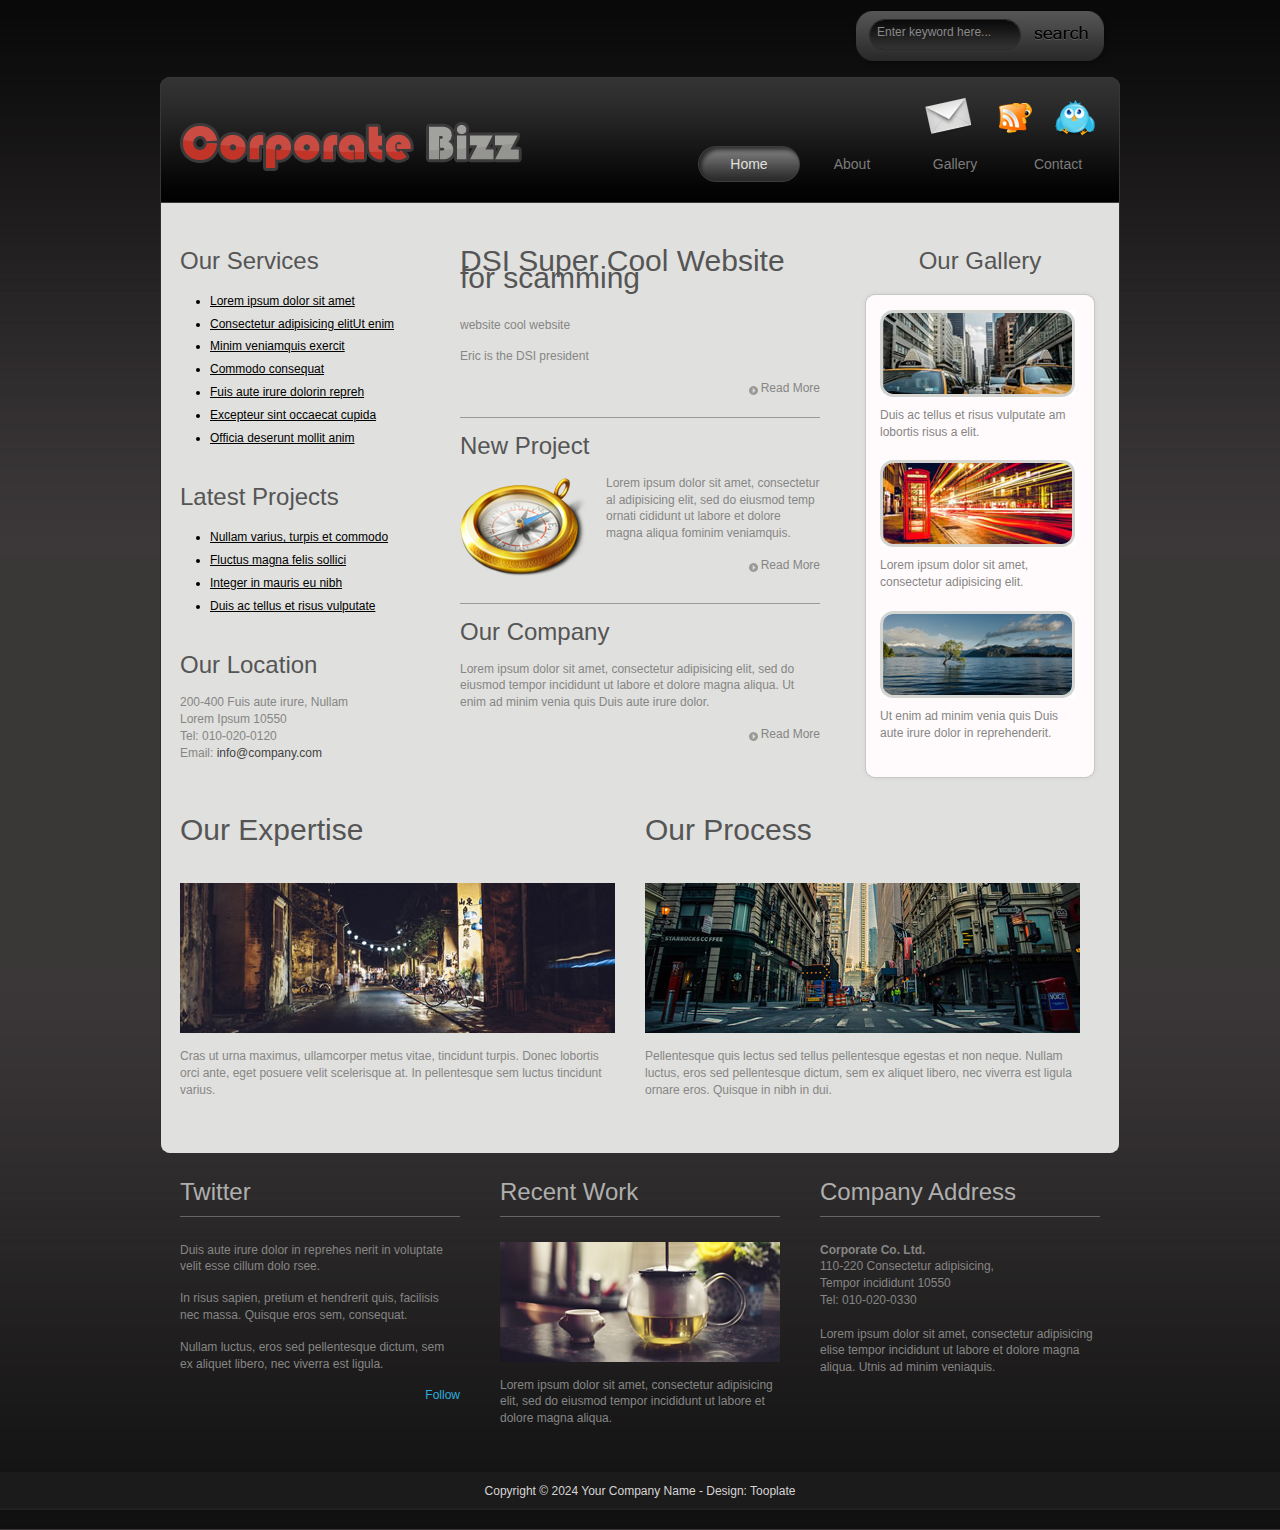
<file: index.html>
<!DOCTYPE html PUBLIC "-//W3C//DTD XHTML 1.0 Transitional//EN" "http://www.w3.org/TR/xhtml1/DTD/xhtml1-transitional.dtd">
<html xmlns="http://www.w3.org/1999/xhtml">
<head>
<meta http-equiv="Content-Type" content="text/html; charset=utf-8" />
<title>Corporate HTML Template</title>
<meta name="keywords" content="" />
<meta name="description" content="" />
<!--

Template 2074 Corporate

http://www.tooplate.com/view/2074-corporate

-->
<link href="tooplate_style.css" rel="stylesheet" type="text/css" />

<script language="javascript" type="text/javascript">
function clearText(field){

    if (field.defaultValue == field.value) field.value = '';
    else if (field.value == '') field.value = field.defaultValue;

}
</script>

</head>
<body>

<div id="tooplate_body_wrapper">
	<div id="tooplate_wrapper">
    	
        <div id="tooplate_top">
            <div id="search_box">
                <form action="#" method="get">
                    <input type="text" value="Enter keyword here..." name="q" size="10" id="searchfield" title="searchfield" onfocus="clearText(this)" onblur="clearText(this)" />
                    <input type="submit" name="Search" value="" id="searchbutton" title="Search" />
                </form>
            </div>
            <div class="cleaner"></div>
		</div> <!-- end of tooplate_top -->    
        
        <div id="tooplate_header">
            <div id="site_title">
                <h1><a href="#">Corporate Template</a></h1>
            </div>
            <div id="header_right">
                <div id="social_links">
                    <a href="#"><img src="images/mail.png" alt="Contact" /></a>
                    <a href="#"><img src="images/rss.png" alt="RSS" /></a>
                    <a href="#"><img src="images/twitter_01.png" alt="Twitter" /></a>            
                </div>
                <div id="tooplate_menu">
                    <ul>
                        <li><a href="index.html" class="current">Home</a></li>
                        <li><a href="about.html">About</a></li>
                        <li><a href="gallery.html">Gallery</a></li>
                        <li><a href="contact.html">Contact</a></li>
                    </ul>    	
                </div> <!-- end of tooplate_menu -->
            </div>
            <div class="cleaner"></div>
        </div> <!-- end of tooplate_header -->
        
        <div id="tooplate_main">
        	<div class="cleaner h20"></div>
            
            <div class="tooplate_sidebar float_l">
            	<div class="content_box">
                    <h3>Our Services</h3>
                    <ul class="tmo_list">
                        <li><a href="#">Lorem ipsum dolor sit amet</a></li>
                        <li><a href="#">Consectetur adipisicing elitUt enim</a></li>
                        <li><a href="#">Minim veniamquis exercit</a></li>
                        <li><a href="#">Commodo consequat</a></li>
                        <li><a href="#">Fuis aute irure dolorin repreh</a></li>
                        <li><a href="#">Excepteur sint occaecat cupida</a></li>
                        <li><a href="#">Officia deserunt mollit anim</a></li>
                    </ul>
                </div>
                <div class="content_box">                
                    <h3>Latest Projects</h3>
                    <ul class="tmo_list">
                        <li><a href="#">Nullam varius, turpis et commodo</a></li>
                        <li><a href="#">Fluctus magna felis sollici</a></li>
                        <li><a href="#">Integer in mauris eu nibh</a></li>
                        <li><a href="#">Duis ac tellus et risus vulputate</a></li>
                    </ul>
				</div>
                <div class="content_box lb">                
                    <h3>Our Location</h3>
                    200-400 Fuis aute irure, Nullam<br />
                    Lorem Ipsum 10550<br />
                	Tel: 010-020-0120<br />
                	Email: <a href="#">info@company.com</a></div>                
            	</div>
            
            <div id="tooplate_content">
            	
                <div class="content_box hr_divider">
                	<h2>DSI Super Cool Website for scamming</h2>
                	<p>website cool website</p>
                	<p>Eric is the DSI president</p>
                    <a href="#" class="more float_r">Read More</a>
                  <div class="cleaner"></div>
                </div>
                <div class="content_box hr_divider">
                	<h3>New Project</h3>
                    <img src="images/icon.png" alt="Image" class="image_fl" />
                    <p>Lorem ipsum dolor sit amet, consectetur al adipisicing elit, sed do eiusmod temp ornati cididunt ut labore et dolore magna aliqua fominim veniamquis.</p>
					<a href="#" class="more float_r">Read More</a>
                    <div class="cleaner"></div>
                </div>
                <div class="content_box lb">
                	<h3>Our Company</h3>
                   	<p>Lorem ipsum dolor sit amet, consectetur adipisicing elit, sed do eiusmod tempor incididunt ut labore et dolore magna aliqua. Ut enim ad minim venia quis Duis aute irure dolor.</p>
                    <a href="#" class="more float_r">Read More</a>
                    <div class="cleaner"></div>
                </div>
            	<div class="cleaner"></div>
            </div>
            
            <div class="tooplate_sidebar float_r">
				<div class="content_box lb">
                	<h3 class="gallery_title">Our Gallery</h3>
                    <div class="box01"><span class="top"></span><span class="bottom"></span>
                    	<div class="box01_content">
                        	<div class="image_wrapper"><span></span><img alt="Image" src="images/tooplate_image_01.jpg" /></div>
                            Duis ac tellus et risus vulputate am lobortis risus a elit.
                        </div>
                        <div class="box01_content">
                        	<div class="image_wrapper"><span></span><img alt="Image" src="images/tooplate_image_02.jpg" /></div>
                            Lorem ipsum dolor sit amet, consectetur adipisicing elit.
                        </div>
                        <div class="box01_content lb">
                        	<div class="image_wrapper"><span></span><img alt="Image" src="images/tooplate_image_03.jpg" /></div>
                            Ut enim ad minim venia quis Duis aute irure dolor in reprehenderit.
                        </div>
                    </div>
                </div>
            </div>
            
            <div class="cleaner h20"></div>
            
            <div class="col_half">
                <h2>Our Expertise</h2>
                <img class="image_gallery" src="images/tooplate_image_31.jpg" alt="Image 31" />
                <p>Cras ut urna maximus, ullamcorper metus vitae, tincidunt turpis. Donec lobortis orci ante, eget posuere velit scelerisque at. In pellentesque sem luctus tincidunt varius.</p>
                <div class="cleaner"></div>
            </div>
            
            <div class="col_half rmb">
                <h2>Our Process</h2>
                <img class="image_gallery" src="images/tooplate_image_32.jpg" alt="Image 32" />
                <p>Pellentesque quis lectus sed tellus pellentesque egestas et non neque. Nullam luctus, eros sed pellentesque dictum, sem ex aliquet libero, nec viverra est ligula ornare eros. Quisque in nibh in dui.</p>
                <div class="cleaner"></div>
            </div>

        	<div class="cleaner"></div>
            
        </div>
        
        <div id="tooplate_main_bottom"></div>
        
        <div id="tooplate_bottom">
        	<div class="col_w280">
            	<h4 class="twitter">Twitter</h4>
                <p>Duis aute irure dolor in reprehes nerit in voluptate velit esse cillum dolo rsee.</p>
                <p>In risus sapien, pretium et hendrerit quis, facilisis nec massa. Quisque eros sem, consequat.</p>
                <p>Nullam luctus, eros sed pellentesque dictum, sem ex aliquet libero, nec viverra est ligula.</p>
                <a href="#" class="float_r follow_us">Follow</a>
            </div>
            <div class="col_w280">
            	<h4>Recent Work</h4>
                <img class="imger_box" src="images/tooplate_image_10.jpg" alt="Image 10" />
                <p>Lorem ipsum dolor sit amet, consectetur adipisicing elit, sed do eiusmod tempor incididunt ut labore et dolore magna aliqua.</p>
            </div>
            <div class="col_w280 rmb">
            	<h4>Company Address</h4>
                <strong>Corporate Co. Ltd.</strong><br />
                110-220 Consectetur adipisicing, <br />
                Tempor incididunt 10550<br />
                Tel: 010-020-0330<br /><br />
                <p>Lorem ipsum dolor sit amet, consectetur adipisicing elise tempor incididunt ut labore et dolore magna aliqua. Utnis ad minim veniaquis.</p>
			</div>
            <div class="cleaner"></div>
        </div>
               
    </div> <!-- end of tooplate_wrapper -->
    
    <div id="tooplate_footer_wrapper">
        <div id="tooplate_footer">
            
        Copyright © 2024 <a href="#">Your Company Name</a> 
        - Design: <a href="http://www.tooplate.com" target="_parent">Tooplate</a>
        
        </div> <!-- end of tooplate_footer -->
    </div> <!-- end of tooplate_footer_wrapper -->
</div> <!-- end of tooplate_body_wrapper -->

</body>
</html>
</file>
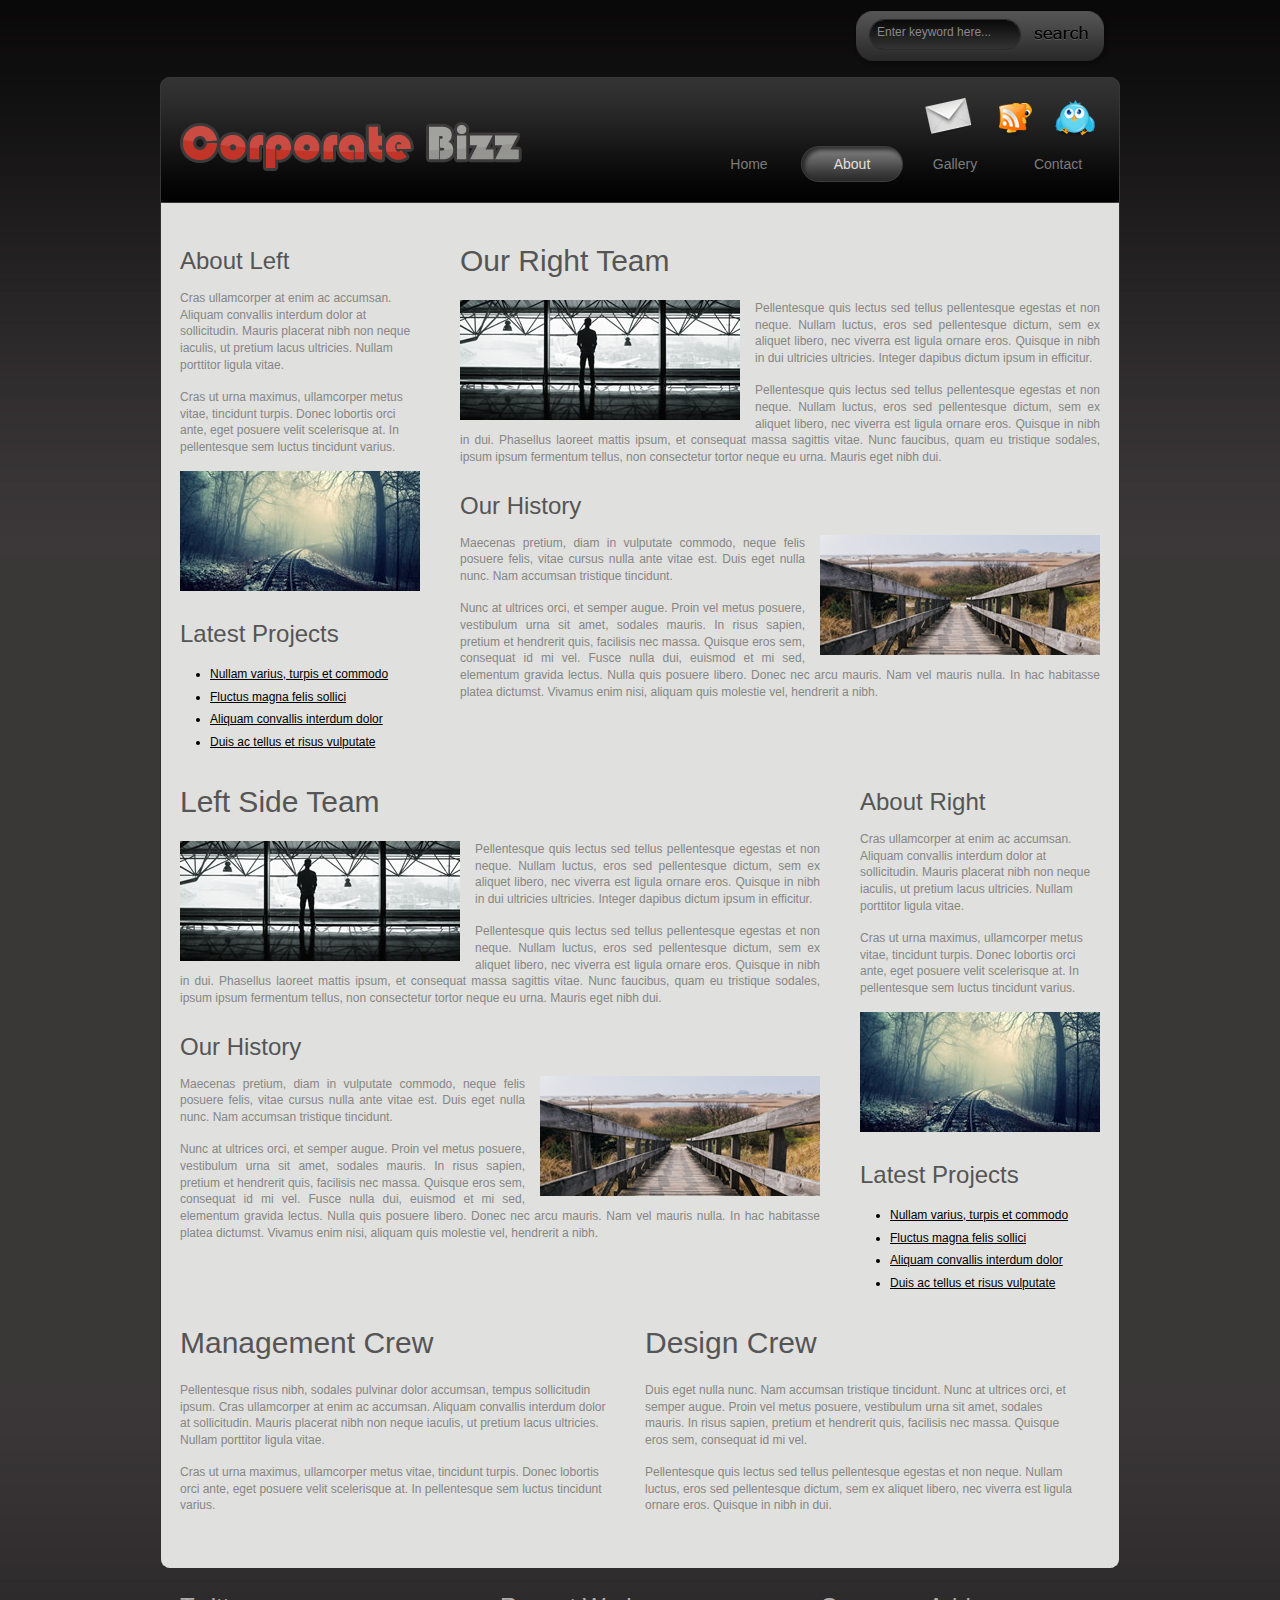
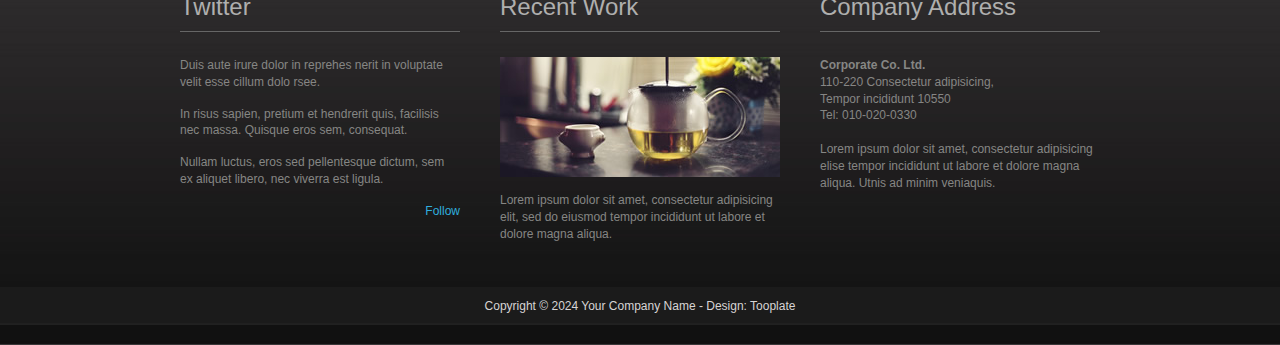
<file: about.html>
<!DOCTYPE html PUBLIC "-//W3C//DTD XHTML 1.0 Transitional//EN" "http://www.w3.org/TR/xhtml1/DTD/xhtml1-transitional.dtd">
<html xmlns="http://www.w3.org/1999/xhtml">
<head>
<meta http-equiv="Content-Type" content="text/html; charset=utf-8" />
<title>Corporate - About Page</title>
<meta name="keywords" content="" />
<meta name="description" content="" />
<!--

Template 2074 Corporate

http://www.tooplate.com/view/2074-corporate

-->
<link href="tooplate_style.css" rel="stylesheet" type="text/css" />

<script language="javascript" type="text/javascript">
function clearText(field){

    if (field.defaultValue == field.value) field.value = '';
    else if (field.value == '') field.value = field.defaultValue;

}
</script>

</head>
<body>

<div id="tooplate_body_wrapper">
	<div id="tooplate_wrapper">
    	
        <div id="tooplate_top">
            <div id="search_box">
                <form action="#" method="get">
                    <input type="text" value="Enter keyword here..." name="q" size="10" id="searchfield" title="searchfield" onfocus="clearText(this)" onblur="clearText(this)" />
                    <input type="submit" name="Search" value="" id="searchbutton" title="Search" />
                </form>
            </div>
            <div class="cleaner"></div>
		</div> <!-- end of tooplate_top -->    
        
        <div id="tooplate_header">
            <div id="site_title">
                <h1><a href="#">Corporate Template</a></h1>
            </div>
            <div id="header_right">
                <div id="social_links">
                    <a href="#"><img src="images/mail.png" alt="Contact" /></a>
                    <a href="#"><img src="images/rss.png" alt="RSS" /></a>
                    <a href="#"><img src="images/twitter_01.png" alt="Twitter" /></a>            
                </div>
                <div id="tooplate_menu">
                    <ul>
                        <li><a href="index.html">Home</a></li>
                        <li><a href="about.html" class="current">About</a></li>
                        <li><a href="gallery.html">Gallery</a></li>
                        <li><a href="contact.html">Contact</a></li>
                    </ul>    	
                </div> <!-- end of tooplate_menu -->
            </div>
            <div class="cleaner"></div>
        </div> <!-- end of tooplate_header -->
        
        <div id="tooplate_main">
        
        	<div class="cleaner h20"></div>

	  <div class="tooplate_sidebar float_l">
                <h3>About Left</h3>
                
                <p>Cras ullamcorper at enim ac accumsan. Aliquam convallis interdum dolor at sollicitudin. Mauris placerat nibh non neque iaculis, ut pretium lacus ultricies. Nullam porttitor ligula vitae.</p>
                
                <p>Cras ut urna maximus, ullamcorper metus vitae, tincidunt turpis. Donec lobortis orci ante, eget posuere velit scelerisque at. In pellentesque sem luctus tincidunt varius.</p>
                
                <img class="imger_box" src="images/tooplate_image_21.jpg" alt="Image 21" />
                
                <div class="cleaner h20"></div>
                
                <div class="content_box">                
                    <h3>Latest Projects</h3>
                    <ul class="tmo_list">
                        <li><a href="#">Nullam varius, turpis et commodo</a></li>
                        <li><a href="#">Fluctus magna felis sollici</a></li>
                        <li><a href="#">Aliquam convallis interdum dolor</a></li>
                        <li><a href="#">Duis ac tellus et risus vulputate</a></li>
                    </ul>
				</div>
            </div>
            
		  	<div class="col_large float_r">
                <h2>Our Right Team</h2>
            	<img class="image_left" src="images/tooplate_image_11.jpg" alt="Image 11" />
       			<p align="justify">Pellentesque quis lectus sed tellus pellentesque egestas et non neque. Nullam luctus, eros sed pellentesque dictum, sem ex aliquet libero, nec viverra est ligula ornare eros. Quisque in nibh in dui ultricies ultricies. Integer dapibus dictum ipsum in efficitur.</p>
              	<p align="justify">Pellentesque quis lectus sed tellus pellentesque egestas et non neque. Nullam luctus, eros sed pellentesque dictum, sem ex aliquet libero, nec viverra est ligula ornare eros. Quisque in nibh in dui. Phasellus laoreet mattis ipsum, et consequat massa sagittis vitae. Nunc   faucibus, quam eu tristique sodales, ipsum ipsum fermentum tellus, non   consectetur tortor neque eu urna. Mauris eget nibh dui.</p>
              	
                <br />
                
                <h3>Our History</h3>
                <img class="image_right" src="images/tooplate_image_12.jpg" alt="Image 12" />
   		    	<p align="justify">Maecenas pretium, diam in vulputate commodo, neque felis posuere felis, vitae cursus nulla ante vitae est. Duis eget nulla nunc. Nam accumsan tristique tincidunt.</p>
   		    	<p align="justify">Nunc at ultrices orci, et semper augue.  Proin vel metus posuere, vestibulum urna sit amet, sodales mauris. In risus sapien, pretium et hendrerit quis, facilisis nec massa. Quisque eros sem, consequat id mi vel. Fusce nulla dui,   euismod et mi sed, elementum gravida lectus. Nulla quis posuere libero.   Donec nec arcu mauris. Nam vel mauris nulla. In hac habitasse platea   dictumst. Vivamus enim nisi, aliquam quis molestie vel, hendrerit a   nibh.</p>

            	<div class="cleaner"></div>
            </div>
            
            <div class="cleaner"></div>
            
            
            <div class="col_large float_l">
                <h2> Left Side Team</h2>
            	<img class="image_left" src="images/tooplate_image_11.jpg" alt="Image 11" />
       			<p align="justify">Pellentesque quis lectus sed tellus pellentesque egestas et non neque. Nullam luctus, eros sed pellentesque dictum, sem ex aliquet libero, nec viverra est ligula ornare eros. Quisque in nibh in dui ultricies ultricies. Integer dapibus dictum ipsum in efficitur.</p>
              	<p align="justify">Pellentesque quis lectus sed tellus pellentesque egestas et non neque. Nullam luctus, eros sed pellentesque dictum, sem ex aliquet libero, nec viverra est ligula ornare eros. Quisque in nibh in dui. Phasellus laoreet mattis ipsum, et consequat massa sagittis vitae. Nunc   faucibus, quam eu tristique sodales, ipsum ipsum fermentum tellus, non   consectetur tortor neque eu urna. Mauris eget nibh dui.</p>
              	
                <br />
                
                <h3>Our History</h3>
                <img class="image_right" src="images/tooplate_image_12.jpg" alt="Image 12" />
   		    	<p align="justify">Maecenas pretium, diam in vulputate commodo, neque felis posuere felis, vitae cursus nulla ante vitae est. Duis eget nulla nunc. Nam accumsan tristique tincidunt.</p>
   		    	<p align="justify">Nunc at ultrices orci, et semper augue.  Proin vel metus posuere, vestibulum urna sit amet, sodales mauris. In risus sapien, pretium et hendrerit quis, facilisis nec massa. Quisque eros sem, consequat id mi vel. Fusce nulla dui,   euismod et mi sed, elementum gravida lectus. Nulla quis posuere libero.   Donec nec arcu mauris. Nam vel mauris nulla. In hac habitasse platea   dictumst. Vivamus enim nisi, aliquam quis molestie vel, hendrerit a   nibh.</p>

            	<div class="cleaner"></div>
            </div>
            
            <div class="tooplate_sidebar float_r">
                <h3>About Right</h3>
                
                <p>Cras ullamcorper at enim ac accumsan. Aliquam convallis interdum dolor at sollicitudin. Mauris placerat nibh non neque iaculis, ut pretium lacus ultricies. Nullam porttitor ligula vitae.</p>
                
                <p>Cras ut urna maximus, ullamcorper metus vitae, tincidunt turpis. Donec lobortis orci ante, eget posuere velit scelerisque at. In pellentesque sem luctus tincidunt varius.</p>
                
                <img class="imger_box" src="images/tooplate_image_21.jpg" alt="Image 21" />
                
                <div class="cleaner h20"></div>
                
                <div class="content_box">                
                    <h3>Latest Projects</h3>
                    <ul class="tmo_list">
                        <li><a href="#">Nullam varius, turpis et commodo</a></li>
                        <li><a href="#">Fluctus magna felis sollici</a></li>
                        <li><a href="#">Aliquam convallis interdum dolor</a></li>
                        <li><a href="#">Duis ac tellus et risus vulputate</a></li>
                    </ul>
				</div>
                
            </div>

            
            <div class="cleaner"></div>
            
            <div class="col_half">
                <h2>Management Crew</h2>
                <p>Pellentesque risus nibh, sodales pulvinar dolor accumsan, tempus sollicitudin ipsum. Cras ullamcorper at enim ac accumsan. Aliquam convallis interdum dolor at sollicitudin. Mauris placerat nibh non neque iaculis, ut pretium lacus ultricies. Nullam porttitor ligula vitae.</p>
                <p>Cras ut urna maximus, ullamcorper metus vitae, tincidunt turpis. Donec lobortis orci ante, eget posuere velit scelerisque at. In pellentesque sem luctus tincidunt varius.</p>
                <div class="cleaner"></div>
            </div>
            
            <div class="col_half rmb">
                <h2>Design Crew</h2>
                <p>Duis eget nulla nunc. Nam accumsan tristique tincidunt. Nunc at ultrices orci, et semper augue.  Proin vel metus posuere, vestibulum urna sit amet, sodales mauris. In risus sapien, pretium et hendrerit quis, facilisis nec massa. Quisque eros sem, consequat id mi vel.</p>
                <p>Pellentesque quis lectus sed tellus pellentesque egestas et non neque. Nullam luctus, eros sed pellentesque dictum, sem ex aliquet libero, nec viverra est ligula ornare eros. Quisque in nibh in dui.</p>
                <div class="cleaner"></div>
            </div>
            
        	<div class="cleaner"></div>
            
        </div>
        
        <div id="tooplate_main_bottom"></div>
        
        <div id="tooplate_bottom">
        	<div class="col_w280">
            	<h4 class="twitter">Twitter</h4>
                <p>Duis aute irure dolor in reprehes nerit in voluptate velit esse cillum dolo rsee.</p>
                <p>In risus sapien, pretium et hendrerit quis, facilisis nec massa. Quisque eros sem, consequat.</p>
                <p>Nullam luctus, eros sed pellentesque dictum, sem ex aliquet libero, nec viverra est ligula.</p>
                <a href="#" class="float_r follow_us">Follow</a>
            </div>
            <div class="col_w280">
            	<h4>Recent Work</h4>
                <img class="imger_box" src="images/tooplate_image_10.jpg" alt="Image 10" />
                <p>Lorem ipsum dolor sit amet, consectetur adipisicing elit, sed do eiusmod tempor incididunt ut labore et dolore magna aliqua.</p>
            </div>
            <div class="col_w280 rmb">
            	<h4>Company Address</h4>
                <strong>Corporate Co. Ltd.</strong><br />
                110-220 Consectetur adipisicing, <br />
                Tempor incididunt 10550<br />
                Tel: 010-020-0330<br /><br />
                <p>Lorem ipsum dolor sit amet, consectetur adipisicing elise tempor incididunt ut labore et dolore magna aliqua. Utnis ad minim veniaquis.</p>
			</div>
            <div class="cleaner"></div>
        </div>
        
        
    </div> <!-- end of tooplate_wrapper -->
    
    <div id="tooplate_footer_wrapper">
        <div id="tooplate_footer">
            
            Copyright © 2024 <a href="#">Your Company Name</a>
            - Design: <a href="http://www.tooplate.com" target="_parent">Tooplate</a>
        
        </div> <!-- end of tooplate_footer -->
    </div> <!-- end of tooplate_footer_wrapper -->
</div> <!-- end of tooplate_body_wrapper -->

</body>
</html>
</file>
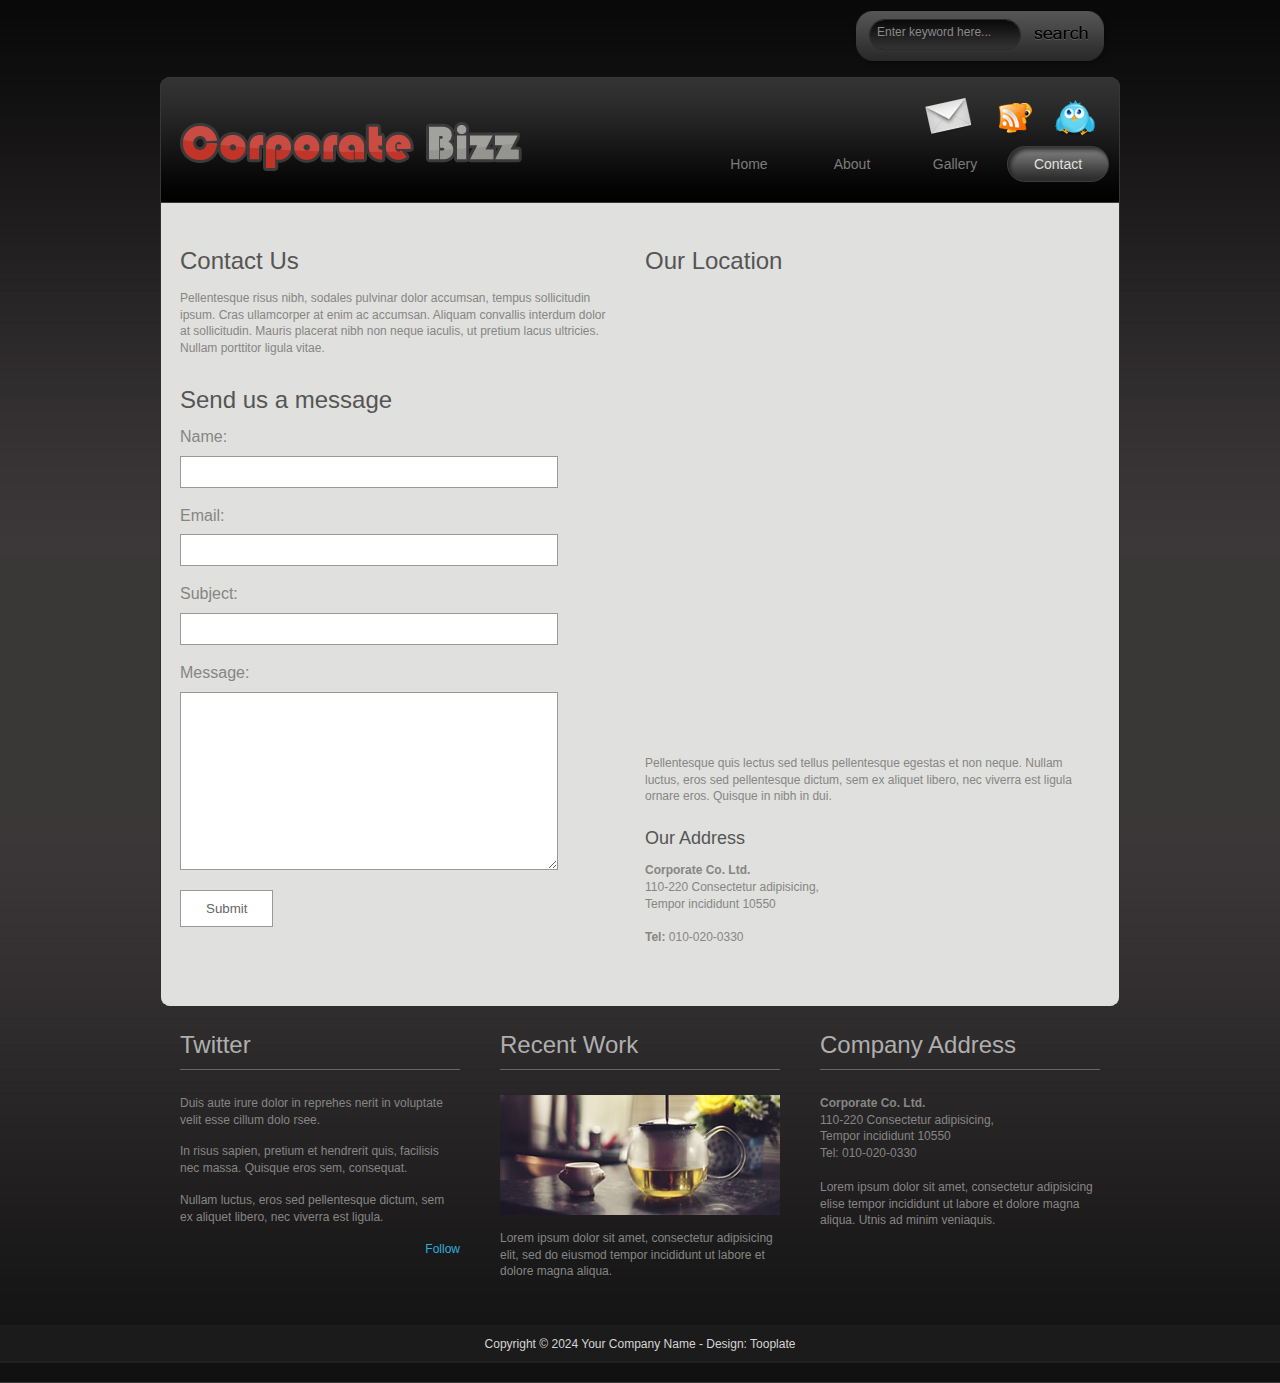
<file: contact.html>
<!DOCTYPE html PUBLIC "-//W3C//DTD XHTML 1.0 Transitional//EN" "http://www.w3.org/TR/xhtml1/DTD/xhtml1-transitional.dtd">
<html xmlns="http://www.w3.org/1999/xhtml">
<head>
<meta http-equiv="Content-Type" content="text/html; charset=utf-8" />
<title>Corporate - Contact Page</title>
<meta name="keywords" content="" />
<meta name="description" content="" />
<!--

Template 2074 Corporate

http://www.tooplate.com/view/2074-corporate

-->
<link href="tooplate_style.css" rel="stylesheet" type="text/css" />

<script language="javascript" type="text/javascript">
function clearText(field){

    if (field.defaultValue == field.value) field.value = '';
    else if (field.value == '') field.value = field.defaultValue;

}
</script>

</head>
<body>

<div id="tooplate_body_wrapper">
	<div id="tooplate_wrapper">
    	
        <div id="tooplate_top">
            <div id="search_box">
                <form action="#" method="get">
                    <input type="text" value="Enter keyword here..." name="q" size="10" id="searchfield" title="searchfield" onfocus="clearText(this)" onblur="clearText(this)" />
                    <input type="submit" name="Search" value="" id="searchbutton" title="Search" />
                </form>
            </div>
            <div class="cleaner"></div>
		</div> <!-- end of tooplate_top -->    
        
        <div id="tooplate_header">
            <div id="site_title">
                <h1><a href="#">Corporate Template</a></h1>
            </div>
            <div id="header_right">
                <div id="social_links">
                    <a href="#"><img src="images/mail.png" alt="Contact" /></a>
                    <a href="#"><img src="images/rss.png" alt="RSS" /></a>
                    <a href="#"><img src="images/twitter_01.png" alt="Twitter" /></a>            
                </div>
                <div id="tooplate_menu">
                    <ul>
                        <li><a href="index.html">Home</a></li>
                        <li><a href="about.html">About</a></li>
                        <li><a href="gallery.html">Gallery</a></li>
                        <li><a href="contact.html" class="current">Contact</a></li>
                    </ul>    	
                </div> <!-- end of tooplate_menu -->
            </div>
            <div class="cleaner"></div>
        </div> <!-- end of tooplate_header -->
        
        <div id="tooplate_main">
        
        	<div class="cleaner h20"></div>
        
            <div class="col_half">
                <h3>Contact Us</h3>
                <p>Pellentesque risus nibh, sodales pulvinar dolor accumsan, tempus sollicitudin ipsum. Cras ullamcorper at enim ac accumsan. Aliquam convallis interdum dolor at sollicitudin. Mauris placerat nibh non neque iaculis, ut pretium lacus ultricies. Nullam porttitor ligula vitae.</p>
                
                <div class="cleaner h20"></div>
                
                <h3>Send us a message</h3>
                <div id="contact_form">
                <form method="post" name="contact" action="#">
                    <label for="author">Name:</label>
                    <input type="text" id="author" name="author" class="input_field" />

                    <label for="email">Email:</label>
                    <input type="text" id="email" name="email" class="input_field" />

                    <label for="subject">Subject:</label>
                    <input type="text" id="subject" name="subject" class="input_field" />

                    <label for="text">Message:</label> 
                    <textarea id="text" name="text" rows="0" cols="0" class="required"></textarea>
                    
                    <div class="cleaner"></div>
                    <input type="submit" name="Submit" value="Submit" class="submit_btn" />
                </form>
				<div class="cleaner h40"></div>
            </div>
			<div class="cleaner"></div>
                <div class="cleaner"></div>
            </div>
            
            <div class="col_half rmb">
              	<h3>Our Location</h3>
                
                <iframe src="https://www.google.com/maps/embed?pb=!1m18!1m12!1m3!1d3153.967217081505!2d-122.47406798431633!3d37.76736687035791!2m3!1f0!2f0!3f0!3m2!1i1024!2i768!4f13.1!3m3!1m2!1s0x8085876857369c5b%3A0x99b58865daa2e373!2s1199+9th+Ave%2C+San+Francisco%2C+CA+94122%2C+USA!5e0!3m2!1sen!2s!4v1448624175396" width="435" height="435" frameborder="0" style="border:0" allowfullscreen></iframe>
                
                <div class="cleaner h30"></div>
                
                <p>Pellentesque quis lectus sed tellus pellentesque egestas et non neque. Nullam luctus, eros sed pellentesque dictum, sem ex aliquet libero, nec viverra est ligula ornare eros. Quisque in nibh in dui.</p>
                
                <div class="cleaner h10"></div>
                
                <h4>Our Address</h4>
                <strong>Corporate Co. Ltd.</strong><br />
                110-220 Consectetur adipisicing, <br />
                Tempor incididunt 10550<br /><br />
                <strong>Tel:</strong> 010-020-0330<br /><br />
                
				<div class="cleaner"></div>
            </div>
            
        	<div class="cleaner"></div>
            
        </div>
        
        <div id="tooplate_main_bottom"></div>
        
        <div id="tooplate_bottom">
        	<div class="col_w280">
            	<h4 class="twitter">Twitter</h4>
                <p>Duis aute irure dolor in reprehes nerit in voluptate velit esse cillum dolo rsee.</p>
                <p>In risus sapien, pretium et hendrerit quis, facilisis nec massa. Quisque eros sem, consequat.</p>
                <p>Nullam luctus, eros sed pellentesque dictum, sem ex aliquet libero, nec viverra est ligula.</p>
                <a href="#" class="float_r follow_us">Follow</a>
            </div>
            <div class="col_w280">
            	<h4>Recent Work</h4>
                <img class="imger_box" src="images/tooplate_image_10.jpg" alt="Image 10" />
                <p>Lorem ipsum dolor sit amet, consectetur adipisicing elit, sed do eiusmod tempor incididunt ut labore et dolore magna aliqua.</p>
            </div>
            <div class="col_w280 rmb">
            	<h4>Company Address</h4>
                <strong>Corporate Co. Ltd.</strong><br />
                110-220 Consectetur adipisicing, <br />
                Tempor incididunt 10550<br />
                Tel: 010-020-0330<br /><br />
                <p>Lorem ipsum dolor sit amet, consectetur adipisicing elise tempor incididunt ut labore et dolore magna aliqua. Utnis ad minim veniaquis.</p>
			</div>
            <div class="cleaner"></div>
        </div>
        
        
    </div> <!-- end of tooplate_wrapper -->
    
    <div id="tooplate_footer_wrapper">
        <div id="tooplate_footer">
            
            Copyright © 2024 <a href="#">Your Company Name</a>
            - Design: <a href="http://www.tooplate.com" target="_parent">Tooplate</a>
        
        </div> <!-- end of tooplate_footer -->
    </div> <!-- end of tooplate_footer_wrapper -->
</div> <!-- end of tooplate_body_wrapper -->

</body>
</html>
</file>
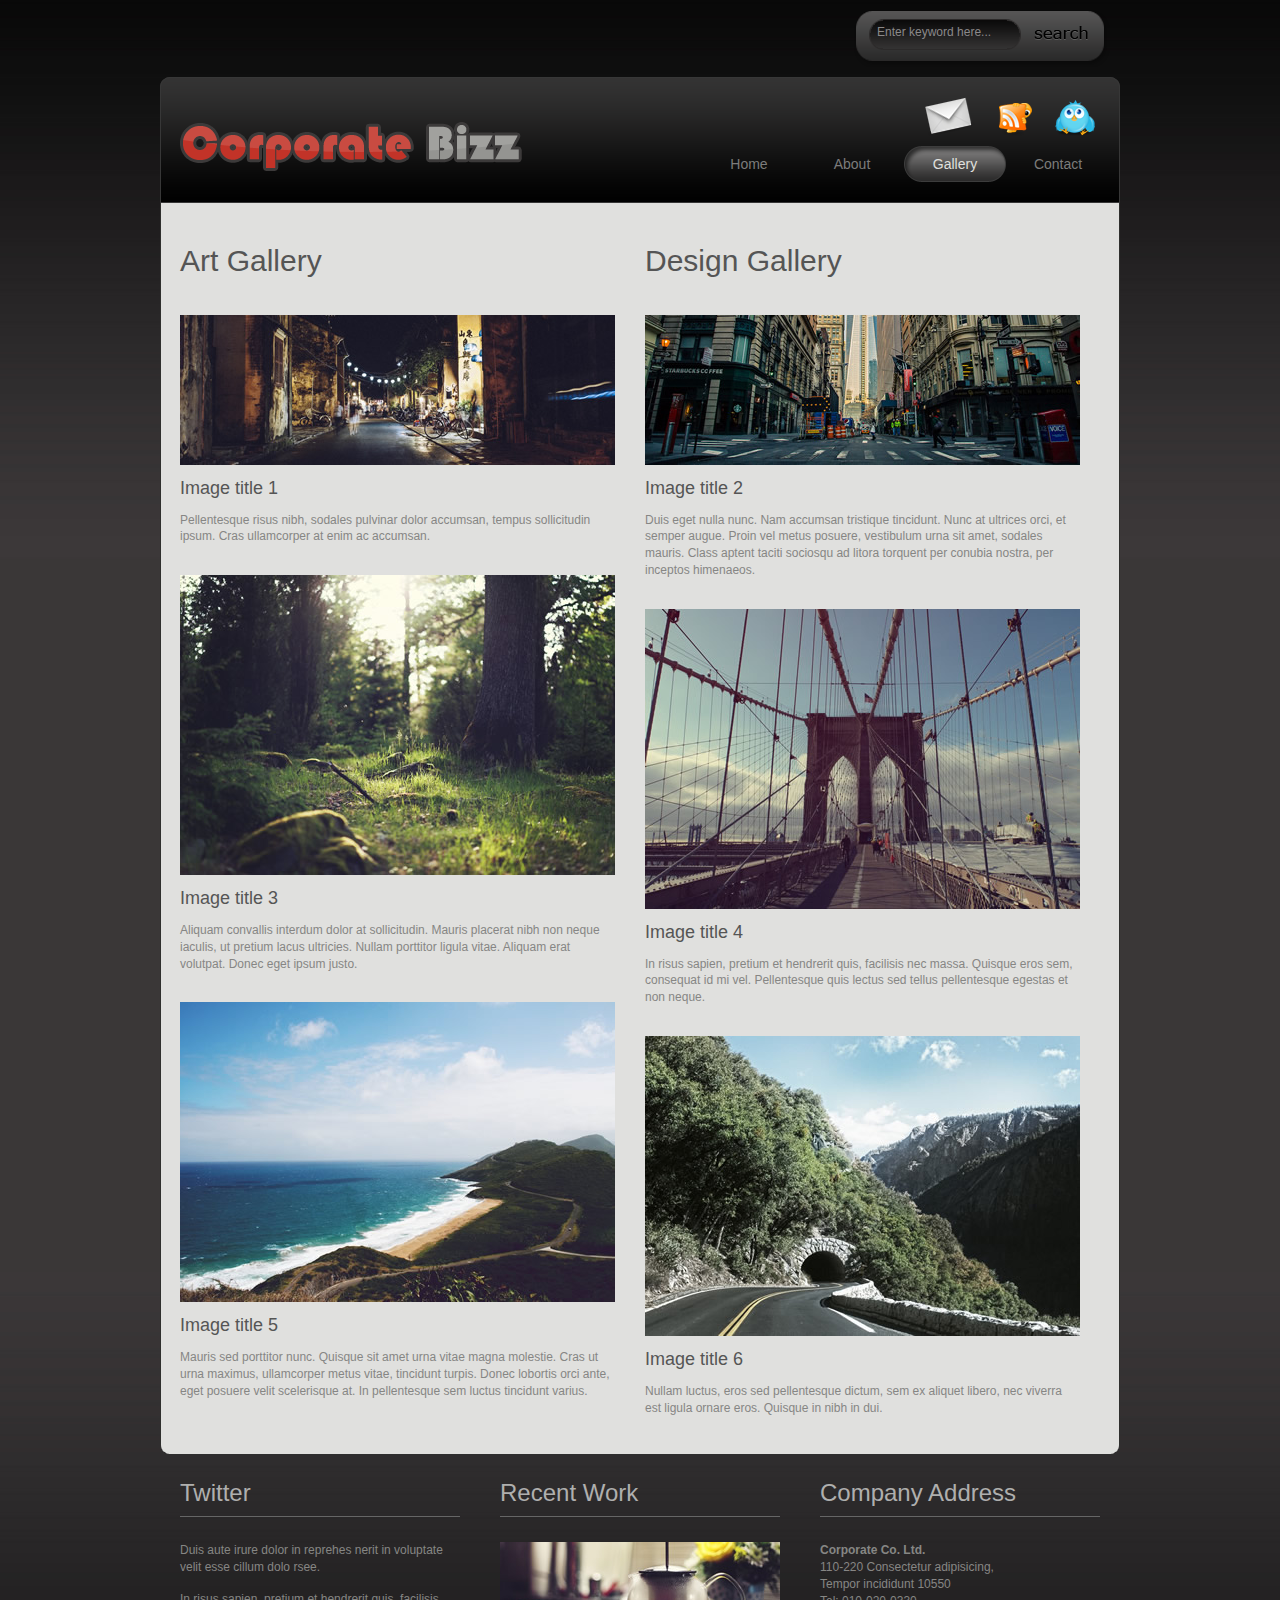
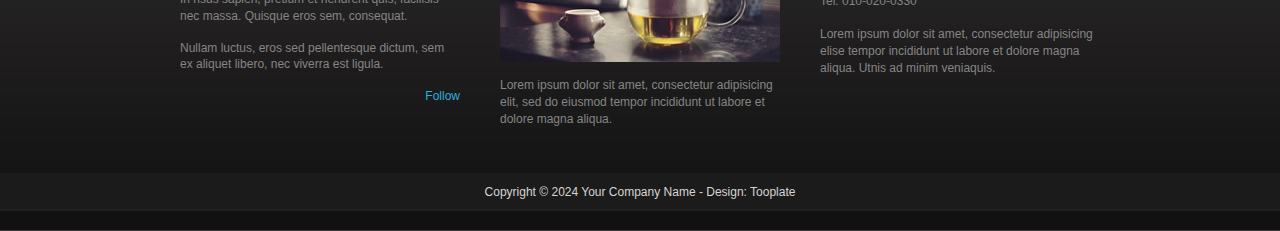
<file: gallery.html>
<!DOCTYPE html PUBLIC "-//W3C//DTD XHTML 1.0 Transitional//EN" "http://www.w3.org/TR/xhtml1/DTD/xhtml1-transitional.dtd">
<html xmlns="http://www.w3.org/1999/xhtml">
<head>
<meta http-equiv="Content-Type" content="text/html; charset=utf-8" />
<title>Corporate - Gallery Page</title>
<meta name="keywords" content="" />
<meta name="description" content="" />
<!--

Template 2074 Corporate

http://www.tooplate.com/view/2074-corporate

-->
<link href="tooplate_style.css" rel="stylesheet" type="text/css" />

<script language="javascript" type="text/javascript">
function clearText(field){

    if (field.defaultValue == field.value) field.value = '';
    else if (field.value == '') field.value = field.defaultValue;

}
</script>

</head>
<body>

<div id="tooplate_body_wrapper">
	<div id="tooplate_wrapper">
    	
        <div id="tooplate_top">
            <div id="search_box">
                <form action="#" method="get">
                    <input type="text" value="Enter keyword here..." name="q" size="10" id="searchfield" title="searchfield" onfocus="clearText(this)" onblur="clearText(this)" />
                    <input type="submit" name="Search" value="" id="searchbutton" title="Search" />
                </form>
            </div>
            <div class="cleaner"></div>
		</div> <!-- end of tooplate_top -->    
        
        <div id="tooplate_header">
            <div id="site_title">
                <h1><a href="#">Corporate Template</a></h1>
            </div>
            <div id="header_right">
                <div id="social_links">
                    <a href="#"><img src="images/mail.png" alt="Contact" /></a>
                    <a href="#"><img src="images/rss.png" alt="RSS" /></a>
                    <a href="#"><img src="images/twitter_01.png" alt="Twitter" /></a>            
                </div>
                <div id="tooplate_menu">
                    <ul>
                        <li><a href="index.html">Home</a></li>
                        <li><a href="about.html">About</a></li>
                        <li><a href="gallery.html" class="current">Gallery</a></li>
                        <li><a href="contact.html">Contact</a></li>
                    </ul>    	
                </div> <!-- end of tooplate_menu -->
            </div>
            <div class="cleaner"></div>
        </div> <!-- end of tooplate_header -->
        
        <div id="tooplate_main">
        
        	<div class="cleaner h20"></div>

			<div class="col_half">
                <h2>Art Gallery</h2>
        		
                <img class="image_gallery" src="images/tooplate_image_31.jpg" alt="Image 31" />
   				<h4>Image title 1</h4>
                <p>Pellentesque risus nibh, sodales pulvinar dolor accumsan, tempus sollicitudin ipsum. Cras ullamcorper at enim ac accumsan.</p>
               	
                <img class="image_gallery" src="images/tooplate_image_41.jpg" alt="Image 41" />
                <h4>Image title 3</h4>
                <p>Aliquam convallis interdum dolor at sollicitudin. Mauris placerat nibh non neque iaculis, ut pretium lacus ultricies. Nullam porttitor ligula vitae. Aliquam erat volutpat. Donec eget ipsum justo. </p>
                
                <img class="image_gallery" src="images/tooplate_image_43.jpg" alt="Image 43" />
                <h4>Image title 5</h4>
                <p>Mauris sed porttitor nunc. Quisque sit amet urna vitae magna molestie. Cras ut urna maximus, ullamcorper metus vitae, tincidunt turpis. Donec lobortis orci ante, eget posuere velit scelerisque at. In pellentesque sem luctus tincidunt varius.</p>
<div class="cleaner"></div>
            </div>
            
            <div class="col_half rmb">
                <h2>Design Gallery</h2>
                
                <img class="image_gallery" src="images/tooplate_image_32.jpg" alt="Image 32" />
                <h4>Image title 2</h4>
                <p>Duis eget nulla nunc. Nam accumsan tristique tincidunt. Nunc at ultrices orci, et semper augue.  Proin vel metus posuere, vestibulum urna sit amet, sodales mauris. Class aptent taciti sociosqu ad litora torquent per conubia nostra, per inceptos himenaeos.  </p>
                
                <img class="image_gallery" src="images/tooplate_image_42.jpg" alt="Image 42" />
                <h4>Image title 4</h4>
                <p>In risus sapien, pretium et hendrerit quis, facilisis nec massa. Quisque eros sem, consequat id mi vel. Pellentesque quis lectus sed tellus pellentesque egestas et non neque. </p>
                
                <img class="image_gallery" src="images/tooplate_image_44.jpg" alt="Image 44" />
                <h4>Image title 6</h4>
                <p>Nullam luctus, eros sed pellentesque dictum, sem ex aliquet libero, nec viverra est ligula ornare eros. Quisque in nibh in dui.</p>
				<div class="cleaner"></div>
            </div>
            
        	<div class="cleaner"></div>
            
        </div>
        
        <div id="tooplate_main_bottom"></div>
        
        <div id="tooplate_bottom">
        	<div class="col_w280">
            	<h4 class="twitter">Twitter</h4>
                <p>Duis aute irure dolor in reprehes nerit in voluptate velit esse cillum dolo rsee.</p>
                <p>In risus sapien, pretium et hendrerit quis, facilisis nec massa. Quisque eros sem, consequat.</p>
                <p>Nullam luctus, eros sed pellentesque dictum, sem ex aliquet libero, nec viverra est ligula.</p>
                <a href="#" class="float_r follow_us">Follow</a>
            </div>
            <div class="col_w280">
            	<h4>Recent Work</h4>
                <img class="imger_box" src="images/tooplate_image_10.jpg" alt="Image 10" />
                <p>Lorem ipsum dolor sit amet, consectetur adipisicing elit, sed do eiusmod tempor incididunt ut labore et dolore magna aliqua.</p>
            </div>
            <div class="col_w280 rmb">
            	<h4>Company Address</h4>
                <strong>Corporate Co. Ltd.</strong><br />
                110-220 Consectetur adipisicing, <br />
                Tempor incididunt 10550<br />
                Tel: 010-020-0330<br /><br />
                <p>Lorem ipsum dolor sit amet, consectetur adipisicing elise tempor incididunt ut labore et dolore magna aliqua. Utnis ad minim veniaquis.</p>
			</div>
            <div class="cleaner"></div>
        </div>
        
        
    </div> <!-- end of tooplate_wrapper -->
    
    <div id="tooplate_footer_wrapper">
        <div id="tooplate_footer">
            
            Copyright © 2024 <a href="#">Your Company Name</a> 
            - Design: <a href="http://www.tooplate.com" target="_parent">Tooplate</a>
        
        </div> <!-- end of tooplate_footer -->
    </div> <!-- end of tooplate_footer_wrapper -->
</div> <!-- end of tooplate_body_wrapper -->

</body>
</html>
</file>
<file: tooplate_style.css>
/*

Template 2074 Corporate

http://www.tooplate.com/view/2074-corporate

*/

body {
	margin: 0;
	padding: 0;
	color: #868684;
	font-family: Tahoma, Geneva, sans-serif;
	font-size: 12px;
	line-height: 1.4em; 
	background-color: #3a3737;
	background-image: url(images/tooplate_body_top.jpg);
	background-repeat: repeat-x;
	background-position: top
}

a, a:link, a:visited { color: #434341; text-decoration: none; }
a:hover { text-decoration: underline; }

p { margin: 0 0 15px 0; padding: 0; }
img { border: none; }

h1, h2, h3, h4, h5, h6 { color: #555; font-weight: normal }
h1 { font-size: 34px; margin: 0 0 35px 0; padding: 5px 0; }
h2 { font-size: 30px; margin: 0 0 30px 0; padding: 0; }
h3 { font-size: 24px; margin: 0 0 20px; padding: 0; }
h4 { font-size: 18px; margin: 0 0 15px; padding: 0; }
h5 { font-size: 16px; margin: 0 0 10px; padding: 0; }
h6 { font-size: 14px; margin: 0 0 5px; padding: 0; }

.cleaner { clear: both }
.h10 { height: 10px }
.h20 { height: 20px }
.h30 { height: 30px }
.h40 { height: 40px }
.h50 { height: 50px }
.h60 { height: 60px }

a.more { color: #868684; background: url(images/tooplate_more.png) scroll 0 6px no-repeat; padding-left: 12px  }
a.more:hover { color: #000 }

.float_l { float: left }
.float_r { float: right }

.image_left { float: left; margin: 0 15px 10px 0; }

.image_right { float: right; margin: 0 0 10px 15px; }

.imger_box { margin-bottom: 15px }

.image_wrapper { position: relative; display: inline-block; margin-bottom: 10px }

.image_wrapper span { position: absolute; top: 0; left: 0; width: 195px; height: 87px; background: url(images/tooplate_image_frame.png) no-repeat }

.image_wrapper img { width: 195px; height: 87px }

.image_fl { float: left; margin: 3px 20px 5px 0 }

.image_fr { float: right; margin: 3px 0 5px 20px }

.image_gallery { margin: 15px 0 15px 0; }

.gallery_title { text-align: center; }

blockquote { font-style: italic; margin-left: 10px}
cite, cite a { font-weight: 700; color:#000 }
cite span { color: #868684 }
em { color: #000 }

.tmo_list { margin: 0 0 0 15px; padding: 0 0 0 15px; list-style: disc }
.tmo_list li { color: #000; margin: 0; padding: 3px 0 3px 0; text-decoration: none  }
.tmo_list li a { color: #000; text-decoration: underline}
.tmo_list li a:hover { text-decoration: none }

#tooplate_body_wrapper {
	width: 100%;
	padding-bottom: 20px;
	background: url(images/tooplate_body_bottom.jpg) repeat-x bottom
}

#tooplate_wrapper { 
	width: 960px;
	margin: 0 auto
}

#tooplate_top {
	padding: 10px;
}

#search_box { clear: both; float: right; margin: 0; }

#search_box form { 
	clear: both;
	width: 220px; 
	height: 40px;
	padding: 7px 18px 10px 18px; 
	background: url(images/tooplate_search_box.png) no-repeat
} 

#searchfield { 
	width: 138px; 
	padding: 0 5px 0 5px; 
	margin: 0;
	margin-right: 7px; font-size: 12px; color: #8b898a; line-height: 30px; background: none; border: none; } 

#searchbutton { height: 25px; width: 60px; padding: 0; margin: 0; cursor: pointer; background: none; border: none; }

#tooplate_header {
	clear: both;
	width: 940px;
	height: 106px;
	padding: 10px;
	background: url(images/tooplate_header.png) no-repeat top 
}

#site_title { float: left; margin: 35px 0 0 10px; }
#site_title h1 { margin: 0; padding: 0 }
#site_title h1 a { display: block; width: 342px; height: 49px; color: #333; text-indent: -10000px; background: url(images/tooplate_logo.png) bottom left no-repeat}

#header_right {
	float: right;
	width: 560px;
}

#social_links { float: right; margin: 10px 15px 5px 0 }
#social_links a { display: inline-block; margin-left: 20px }

/* menu */

#tooplate_menu {
	clear: both;
	float: right;
	display: inline-block
}

#tooplate_menu ul {
	margin: 0;
	padding: 0;
	list-style: none;
}

#tooplate_menu ul li {
	padding: 0;
	margin: 0;
	display: inline;
}

#tooplate_menu ul li a {
	float: left;
	display: inline-block;
	width: 102px;
	height: 36px;
 	line-height: 36px;
	margin-right: 1px;
	font-size: 14px;
	color: #7c7c7b;	
	text-align: center;
	text-decoration: none;
	font-weight: 400;
	outline: none;
	border: none;
}

#tooplate_menu ul li a:hover, #tooplate_menu ul .current {
	color: #e0e0de;
	background: url(images/tooplate_menu_hover.png) repeat-x top
}

/* end of menu */

#tooplate_main_bottom { width: 960px; height: 10px; background: url(images/tooplate_main_bottom.png) no-repeat }
#tooplate_main {
	clear: both;
	width: 920px;
	padding: 30px 20px 0;
	background: url(images/tooplate_main.jpg) repeat-y
}

.content_box {
	margin-bottom: 20px;
	padding-bottom: 20px;
}

.lb { margin-bottom: 0 }

.hr_divider {
	border-bottom: 1px solid #999
}

#tooplate_content {
	float: left;
	margin-left: 40px;
	width: 360px;
}

.tooplate_sidebar {
	width: 240px;
}

.col_half {
	float: left;
	width: 435px;
	margin: 0px 30px 30px 0px;
}

.col_large {
	width: 640px;
	margin: 0px 0px;
}

.box01 {
	clear: both;
	position: relative;
	padding: 20px;
	background: url(images/tooplate_box01.jpg) repeat-y center
}

.box01 span.top { position: absolute; top: 0; left: 0; width: 240px; height: 14px; background: url(images/tooplate_box01_top.jpg) no-repeat center }
.box01 span.bottom { position: absolute; bottom: 0; left: 0; width: 240px; height: 14px; background: url(images/tooplate_box01_bottom.jpg) no-repeat center }

.box01_content {
	margin-bottom: 20px;
}

#tooplate_bottom {
	clear: both;
	width: 920px;
	padding: 30px 20px;
}

#tooplate_bottom h4 {
	font-size: 24px;
	color: #afafae;
	padding-bottom: 15px;
	border-bottom: 1px solid #666;
	margin-bottom: 25px;
}

.col_w280 {
	float: left;
	margin-right: 40px;
	width: 280px;
}

a.follow_us { color: #30aede }

.rmb { margin: 0 }

#tooplate_footer_wrapper {
	clear: both;
	width: 100%;
	height: 38px;
	background: url(images/tooplate_footer.jpg) repeat-x
}

#tooplate_footer {
	clear: both;
	width: 920px;
	padding: 0 20px;
	margin: 0 auto;
	line-height: 38px;
	text-align: center;
	color: #d7d4d4;
}

#tooplate_footer a {
	color: #d7d4d4;
}

#contact_form { padding: 0; }

#contact_form form { margin: 0px; padding: 0px; }

#contact_form form .input_field { 
	width: 360px; 
	padding: 8px; 
	margin-bottom: 20px; 
	color: #666;  
	background: #FFF; 
	border: 1px solid #999;
	font-family: Verdana, Arial, Helvetica, sans-serif;
	font-size: 12px;
}

#contact_form form label { display: block; margin-bottom: 10px; font-size: 16px; }

#contact_form form textarea { 
	width: 360px; 
	height: 160px; 
	padding: 8px; 
	margin-bottom: 10px; 
	color: #666;
	background: #FFF; 
	border: 1px solid #999;
	font-family: Verdana, Arial, Helvetica, sans-serif;
	font-size: 12px;
}

.submit_btn {
	padding: 10px 25px;
	color: #666;
	background: #FFF; 
	border: 1px solid #999;
	margin-top: 10px;
}
</file>
